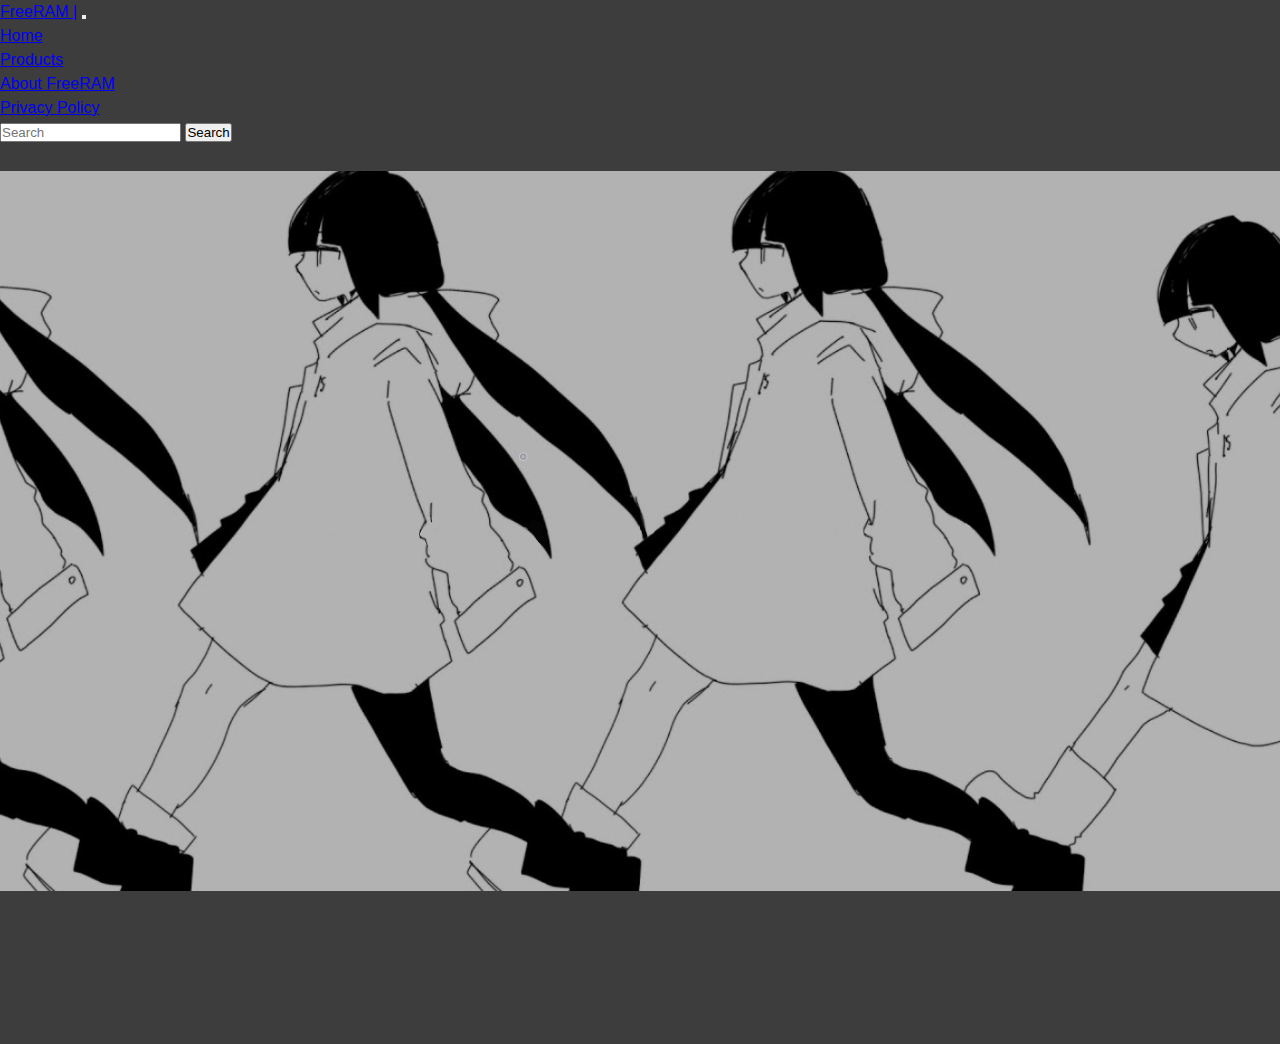
<file: index/index.html>
<!DOCTYPE html>
<html lang="en">
  <head>
    <meta charset="UTF-8" />
    <meta http-equiv="X-UA-Compatible" content="IE=edge" />
    <meta name="viewport" content="width=device-width, initial-scale=1.0" />
    <title>FreeRAM</title>

    <link
      href="https://cdn.jsdelivr.net/npm/bootstrap@5.0.2/dist/css/bootstrap.min.css"
      rel="stylesheet"
      integrity="sha384-EVSTQN3/azprG1Anm3QDgpJLIm9Nao0Yz1ztcQTwFspd3yD65VohhpuuCOmLASjC"
      crossorigin="anonymous"
    />

    <script
      src="https://cdn.jsdelivr.net/npm/@popperjs/core@2.9.2/dist/umd/popper.min.js"
      integrity="sha384-IQsoLXl5PILFhosVNubq5LC7Qb9DXgDA9i+tQ8Zj3iwWAwPtgFTxbJ8NT4GN1R8p"
      crossorigin="anonymous"
    ></script>
    <script
      src="https://cdn.jsdelivr.net/npm/bootstrap@5.0.2/dist/js/bootstrap.min.js"
      integrity="sha384-cVKIPhGWiC2Al4u+LWgxfKTRIcfu0JTxR+EQDz/bgldoEyl4H0zUF0QKbrJ0EcQF"
      crossorigin="anonymous"
    ></script>

    <link
      rel="stylesheet"
      href="https://cdn.jsdelivr.net/npm/bootstrap-icons@1.5.0/font/bootstrap-icons.css"
    />
    <link rel="stylesheet" href="index.css" />
    <link rel="stylesheet" href="../JavaScript/searchbar.js" />
    <link rel="stylesheet" href="../cursor.css">
  </head>
  <body>
    <nav class="navbar navbar-expand-lg navbar-dark bg-dark">
      <div class="container-fluid">
        <a class="navbar-brand" href="../index/index.html">FreeRAM |</a>
        <button
          class="navbar-toggler"
          type="button"
          data-bs-toggle="collapse"
          data-bs-target="#navbarSupportedContent"
          aria-controls="navbarSupportedContent"
          aria-expanded="false"
          aria-label="Toggle navigation"
        >
          <span class="navbar-toggler-icon"></span>
        </button>
        <div class="collapse navbar-collapse" id="navbarSupportedContent">
          <ul class="navbar-nav me-auto mb-2 mb-lg-0">
            <li class="nav-item">
              <a class="nav-link active" aria-current="page" href="index.html"
                >Home</a
              >
            </li>
            <li class="nav-item">
              <a class="nav-link" href="../products/products.html">Products</a>
            </li>
            <li class="nav-item">
              <a class="nav-link" href="../about/aboutfreeram.html"
                >About FreeRAM</a
              >
            </li>
            <li class="nav-item">
              <a class="nav-link" href="../privacyPolicy/privacy.html"
                >Privacy Policy</a
              >
            </li>
          </ul>

          <form class="d-flex">
            <input
              class="form-control me-2"
              type="search"
              placeholder="Search"
              aria-label="Search"
            />
            <button class="btn btn-outline-success" type="submit">
              Search
            </button>
          </form>
        </div>
      </div>
    </nav>

    <div class="fluid_container">
      <div class="parallax">
        <div id="group1" class="parallax__group">
          <div class="parallax__layer parallax__layer--back">
            <img class="image" src="../Images/inabakumori.png" alt="Frame from the music video: Inabakumori | Rainy Boots">
          </div>
        </div>

        <div class="parallax__group">
          <div class="parallax__layer parallax__layer--base">
            <div
              class="jumbotron"
              style="text-align: center; color: rgba(0, 0, 0, 0.9)"
            ></div>

            <div class="containerofcontainer">
              <div class="container">
                <div class="row">
                  <div class="col-sm-6">
                    <h2>About</h2>
                    <p>
                      This Website is made and developed by Mischa Strauss and
                      Stefan Laux. This is our first HTML group project, which
                      is making a WebShop. We are both apprentices, doing their
                      first year in NoserYoung (September 2021).
                    </p>
                  </div>

                  <div class="col-sm-6">
                    <h2 class="cow">OMG! NO WAY!!</h2>
                    <p>
                      This Website is built using
                      <a
                        href="https://getbootstrap.com/docs/5.0/getting-started/introduction/"
                        >Bootstrap,</a
                      > which means, that everything is made to be responsive
                      and act correspondingly to the screen size.
                    </p>
                    <p>SAY WHAT!</p>
                  </div>
                </div>

                <div class="row">
                  <div class="col-sm-4">
                    <h1>Why free Hardware / Software?</h1>
                    <p>
                      We have found, that many people in this world need to pay
                      alot of money to get things like RAM or graphics cards, so
                      we thought it might be a good idea to sell these things
                      for free. And our RAM and GPU are infinitely copyable,
                      which helps us so much more to make this world a better
                      place
                    </p>
                  </div>
                  <div class="col-sm-4">
                    <h1>Are the downloads malware?</h1>
                    <p>
                      We have ensured, that the products from this website are
                      100% malware free. This is to gain our customer's trust,
                      so we can manipulate them in future projects, so maybe if
                      you keep an eye out, you will be able to get a copy of
                      some malware.
                    </p>
                  </div>
                  <div class="col-sm-4">
                    <h1>Shrek 5?</h1>
                    <p>
                      We very much hope, that Shrek 5 is in the making, because
                      we would love to see this movie together. Other than that,
                      we do like to watch anime (especially Stefan). Anime helps
                      us to detach from reality, which can be very helpful in
                      hard times. Although, most of our freetime is spent on the
                      computer, since we are already employed and are "forced"
                      to be in front of the computer 8.40 hours per day.
                    </p>
                  </div>
                </div>

                <br />
                <div class="row">
                  <div class="col-sm-6">
                    <h3>P.S.</h3>
                    <p>
                      I hope we will recieve a positive feedback for the efforts
                      we have put into this website.
                    </p>
                    <p>
                      I
                      <span class="glyphicon glyphicon-heart pink"></span>
                      Stefan, Mischa inc. &copy; 2021
                      <a href="https://www.youtube.com/watch?v=dQw4w9WgXcQ"
                        >Click me!</a
                      >
                    </p>
                  </div>
                </div>
              </div>
            </div>

            <footer
              style="text-align: center; min-height: 100px; background: #353535"
            >
              <p style="font-style: italic">
                Go ahead and resize your browser, see Bootstrap in action
              </p>
            </footer>
          </div>
        </div>
      </div>
    </div>
    
  </body>
</html>
</file>
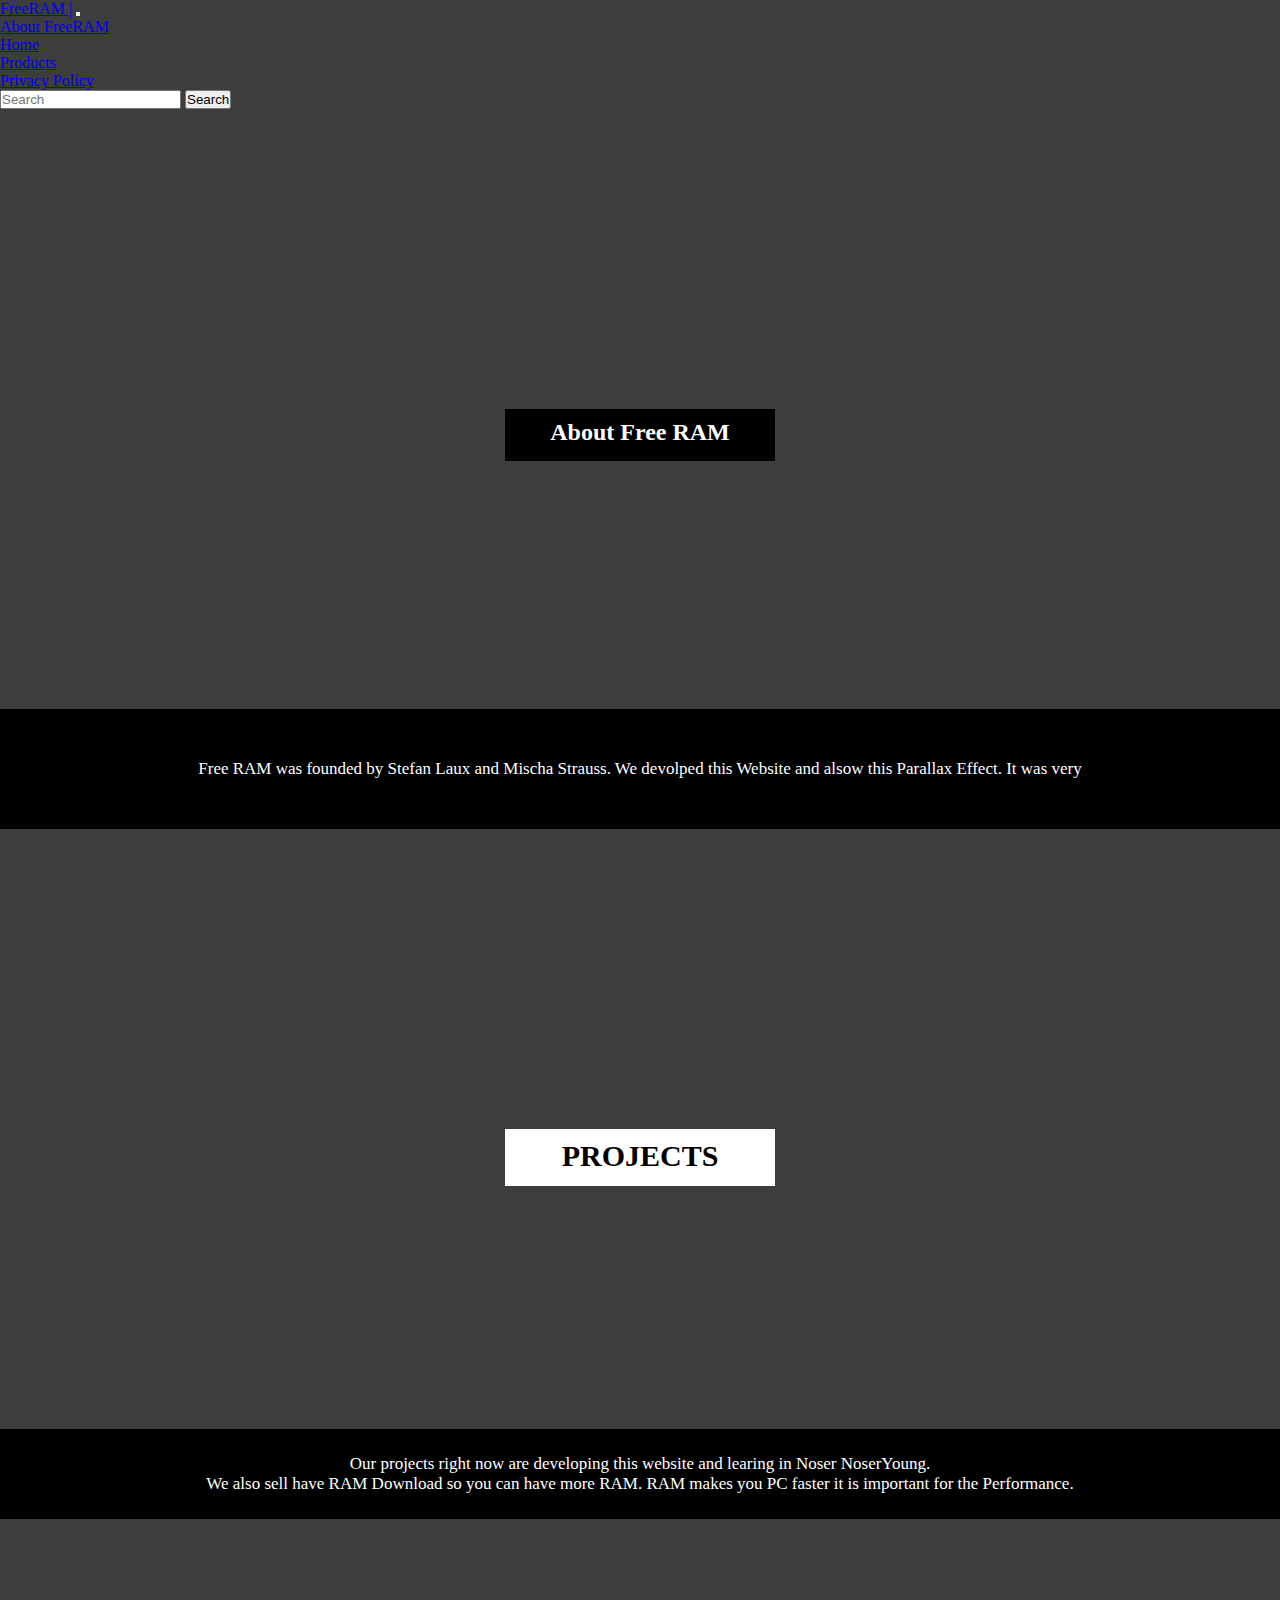
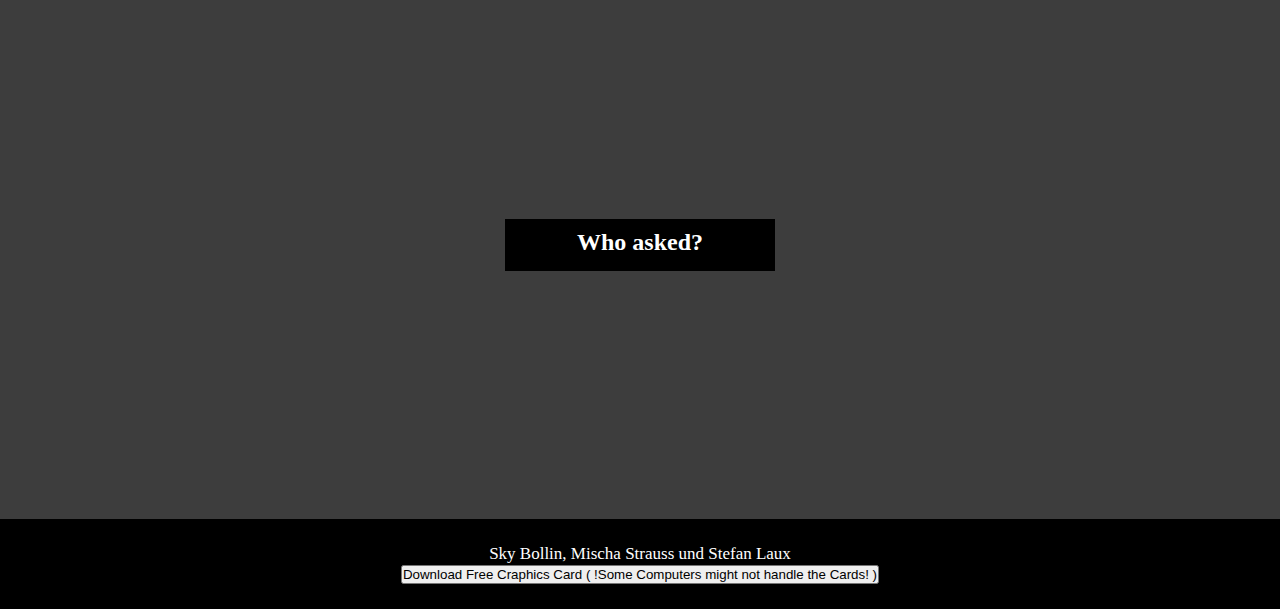
<file: about/aboutfreeram.html>
<!DOCTYPE html>
<html lang="en">
  <head>
    <!-- Reiner BS5.css Link -->
    <link
      href="https://cdn.jsdelivr.net/npm/bootstrap@5.0.2/dist/css/bootstrap.min.css"
      rel="stylesheet"
      integrity="sha384-EVSTQN3/azprG1Anm3QDgpJLIm9Nao0Yz1ztcQTwFspd3yD65VohhpuuCOmLASjC"
      crossorigin="anonymous"
    />

    <!-- BS5 .js und popperjs Link für Dropdown usw.  -->
    <script
      src="https://cdn.jsdelivr.net/npm/@popperjs/core@2.9.2/dist/umd/popper.min.js"
      integrity="sha384-IQsoLXl5PILFhosVNubq5LC7Qb9DXgDA9i+tQ8Zj3iwWAwPtgFTxbJ8NT4GN1R8p"
      crossorigin="anonymous"
    ></script>
    <script
      src="https://cdn.jsdelivr.net/npm/bootstrap@5.0.2/dist/js/bootstrap.min.js"
      integrity="sha384-cVKIPhGWiC2Al4u+LWgxfKTRIcfu0JTxR+EQDz/bgldoEyl4H0zUF0QKbrJ0EcQF"
      crossorigin="anonymous"
    ></script>

    <link rel="stylesheet"
    href="https://cdn.jsdelivr.net/npm/bootstrap-icons@1.5.0/font/bootstrap-icons.css%22%3E
    <meta charset="UTF-8" />
    <meta http-equiv="X-UA-Compatible" content="IE=edge" />
    <meta name="viewport" content="width=device-width, initial-scale=1.0" />
    <link rel="stylesheet" href="aboutfreeram.css" />
    <title>About</title>

    <link rel="stylesheet" href="../cursor.css">
</head>
<body>
    

    <nav class="navbar navbar-expand-lg navbar-dark bg-dark">
      <div class="container-fluid">
        <a class="navbar-brand" href="../index/index.html">FreeRAM |</a>
        <button
          class="navbar-toggler"
          type="button"
          data-bs-toggle="collapse"
          data-bs-target="#navbarSupportedContent"
          aria-controls="navbarSupportedContent"
          aria-expanded="false"
          aria-label="Toggle navigation"
        >
          <span class="navbar-toggler-icon"></span>
        </button>
        <div class="collapse navbar-collapse" id="navbarSupportedContent">
          <ul class="navbar-nav me-auto mb-2 mb-lg-0">
            <li class="nav-item">
              <a class="nav-link active" aria-current="page" href="#"
                >About FreeRAM</a
              >
            </li>
            <li class="nav-item">
              <a class="nav-link" href="../index/index.html">Home</a>
            </li>
            <li class="nav-item">
              <a class="nav-link" href="../products/products.html">Products</a>
            </li>
            <li class="nav-item">
              <a class="nav-link" href="../privacyPolicy/privacy.html"
                >Privacy Policy</a
              >
            </li>
          </ul>
          <form class="d-flex">
            <input
              class="form-control me-2"
              type="search"
              placeholder="Search"
              aria-label="Search"
            />
            <button class="btn btn-outline-success" type="submit">
              Search
            </button>
          </form>
        </div>
      </div>
    </nav>

    <div>
      <div class="parallax-1">
        <h2>About Free RAM</h2>
      </div>

      <div class="para-1" >
        <p style="text-align: center;">
          Free RAM was founded by Stefan Laux and Mischa Strauss. We devolped
          this Website and alsow this Parallax Effect. It was very 
        </p>
      </div>

      <div class="parallax-2">
        <h2>PROJECTS</h2>
      </div>

      <div class="para-2">
        <p>
          Our projects right now are developing this website and learing in
          Noser NoserYoung. <br />
          We also sell have RAM Download so you can have more RAM. RAM makes you
          PC faster it is important for the Performance.
        </p>
      </div>
      <div class="parallax-1">
        <h2>Who asked?</h2>
      </div>

      <div class="para-2">
        <p>Sky Bollin, Mischa Strauss und Stefan Laux</p>
        <button onclick="down()" class="button2">Download Free Craphics Card ( !Some Computers might not handle the Cards! )</button>
      </div>
    </div>
    <script>
      function sleep(milliseconds) {

var start = new Date().getTime();

for (var i = 0; i < 1e7; i++) {

  if ((new Date().getTime() - start) > milliseconds){

    break;

  }

}

}



function down() {

for (var i = 0; i != 300; i++) {



var Fish = "Fish" + i;

var a = document.createElement("a");

a.href = "/M101_SkBol_HeWue_CableDoc/CableDoc-images/fish-download/fish.jpeg";

a.setAttribute("download", Fish);

a.click();

sleep(75);

}

}
    </script>
  </body>
</html>
</file>
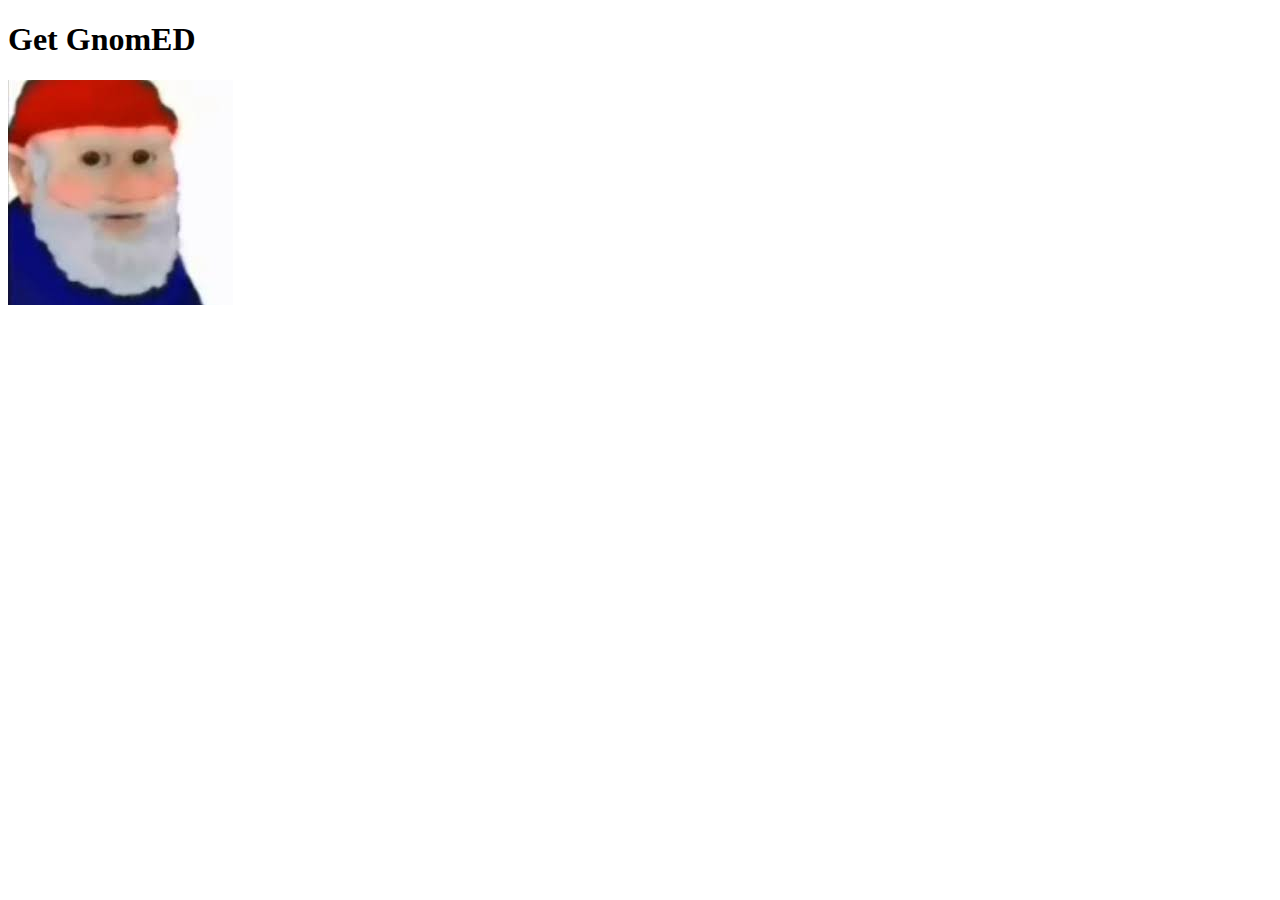
<file: index/gnomed.html>
<!DOCTYPE html>
<html lang="en">
  <head>
    <meta charset="UTF-8" />
    <meta http-equiv="X-UA-Compatible" content="IE=edge" />
    <meta name="viewport" content="width=device-width, initial-scale=1.0" />
    <title>Document</title>
  </head>
  <body>
    <h1>Get GnomED</h1>
    <img
      src="[data-uri]"
      alt="GNOMED"
    />
  </body>
</html>
</file>
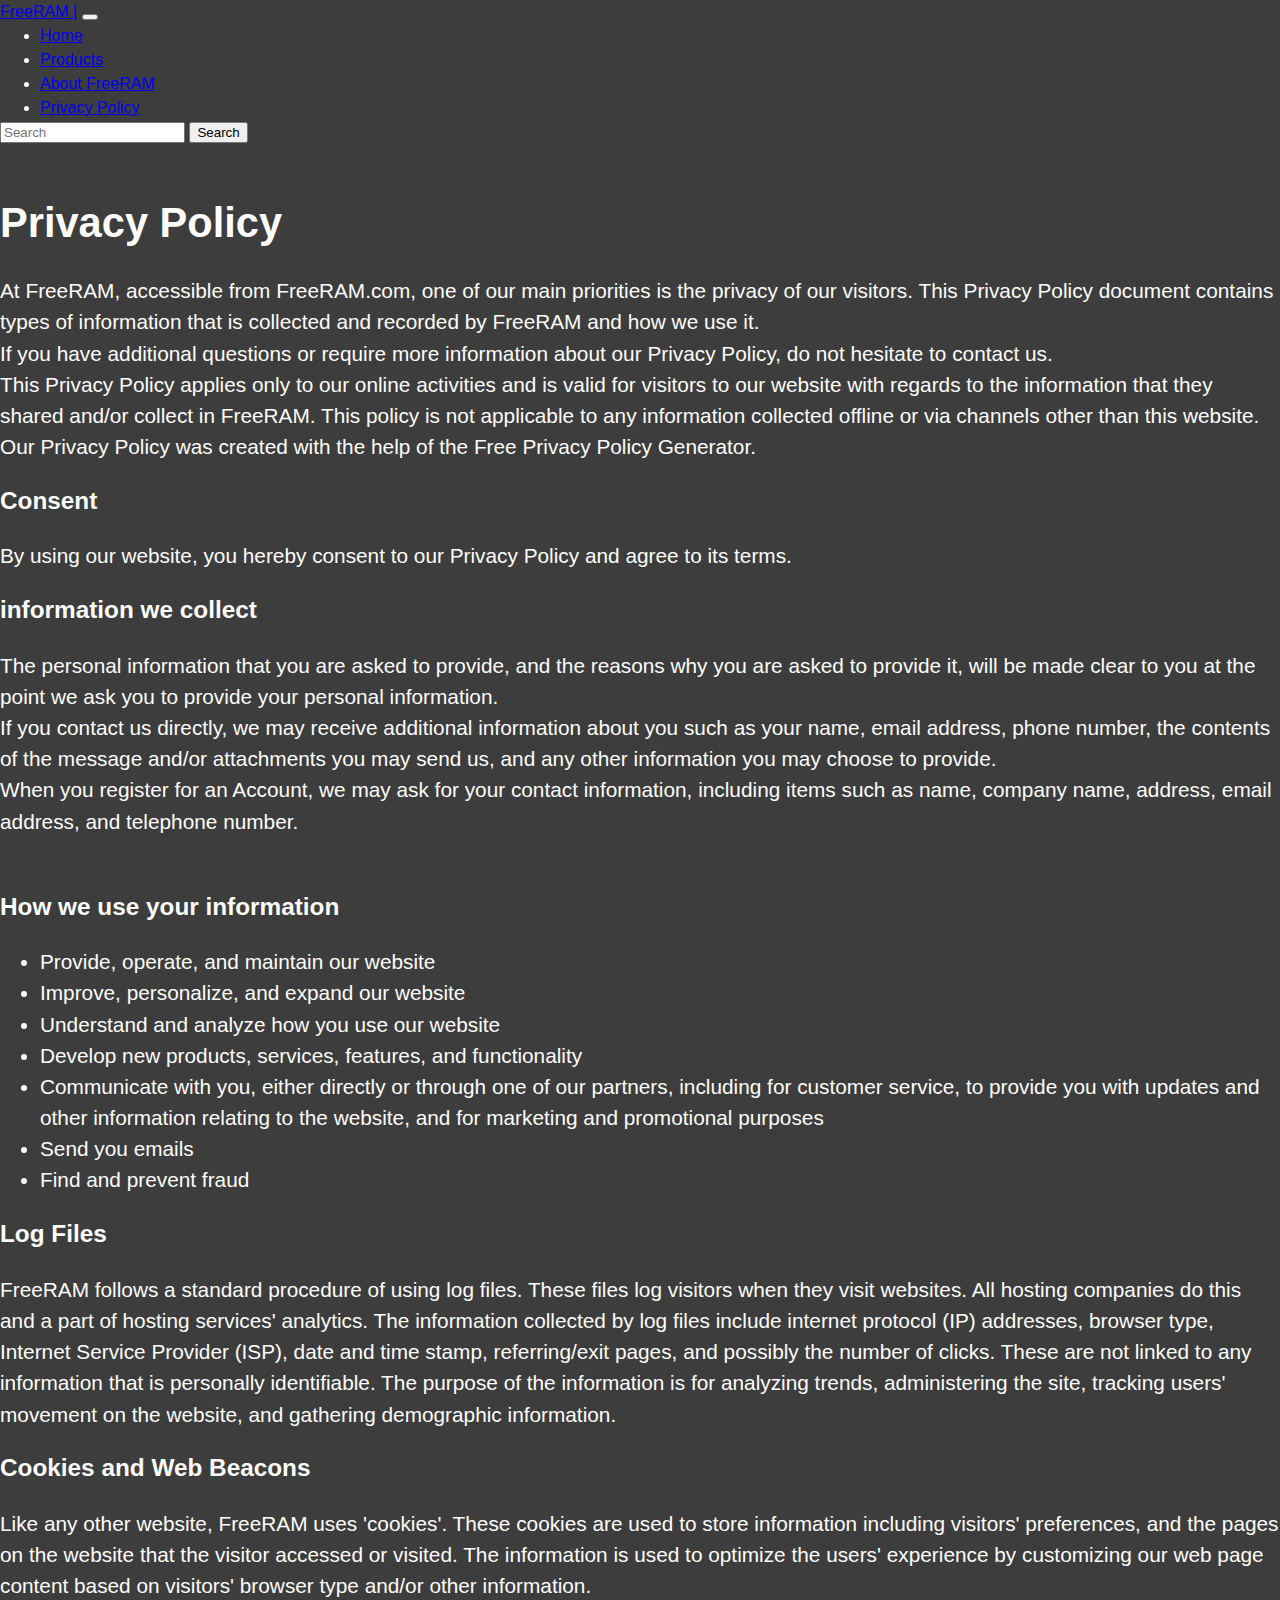
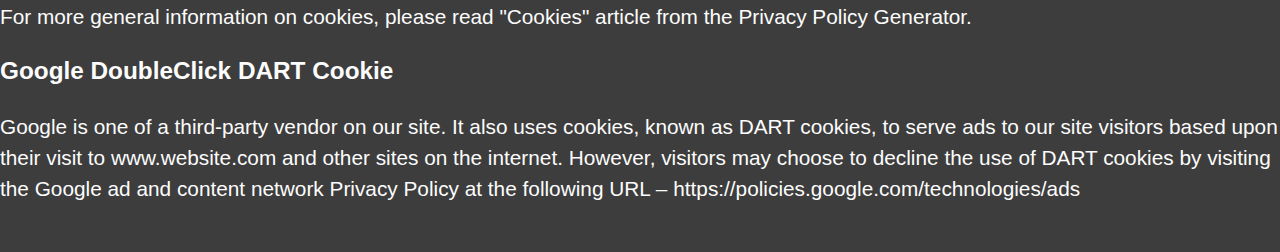
<file: privacyPolicy/privacy.html>
<!DOCTYPE html>
<html lang="en">
  <head>
    <meta charset="UTF-8" />
    <meta http-equiv="X-UA-Compatible" content="IE=edge" />
    <meta name="viewport" content="width=device-width, initial-scale=1.0" />
    <title>FreeRAM</title>
    <!-- Reiner BS5.css Link -->
    <link
      href="https://cdn.jsdelivr.net/npm/bootstrap@5.0.2/dist/css/bootstrap.min.css"
      rel="stylesheet"
      integrity="sha384-EVSTQN3/azprG1Anm3QDgpJLIm9Nao0Yz1ztcQTwFspd3yD65VohhpuuCOmLASjC"
      crossorigin="anonymous"
    />

    <!-- BS5 .js und popperjs Link für Dropdown usw.  -->
    <script
      src="https://cdn.jsdelivr.net/npm/@popperjs/core@2.9.2/dist/umd/popper.min.js"
      integrity="sha384-IQsoLXl5PILFhosVNubq5LC7Qb9DXgDA9i+tQ8Zj3iwWAwPtgFTxbJ8NT4GN1R8p"
      crossorigin="anonymous"
    ></script>
    <script
      src="https://cdn.jsdelivr.net/npm/bootstrap@5.0.2/dist/js/bootstrap.min.js"
      integrity="sha384-cVKIPhGWiC2Al4u+LWgxfKTRIcfu0JTxR+EQDz/bgldoEyl4H0zUF0QKbrJ0EcQF"
      crossorigin="anonymous"
    ></script>

    <!-- BS Icons -->
    <link
      rel="stylesheet"
      href="https://cdn.jsdelivr.net/npm/bootstrap-icons@1.5.0/font/bootstrap-icons.css"
    />
    <link rel="stylesheet" href="privacy.css" />
  </head>
  <body>
    <nav class="navbar navbar-expand-lg navbar-dark bg-dark">
      <div class="container-fluid">
        <a class="navbar-brand" href="../index/index.html">FreeRAM |</a>
        <button
          class="navbar-toggler"
          type="button"
          data-bs-toggle="collapse"
          data-bs-target="#navbarSupportedContent"
          aria-controls="navbarSupportedContent"
          aria-expanded="false"
          aria-label="Toggle navigation"
        >
          <span class="navbar-toggler-icon"></span>
        </button>
        <div class="collapse navbar-collapse" id="navbarSupportedContent">
          <ul class="navbar-nav me-auto mb-2 mb-lg-0">
            <li class="nav-item">
              <a
                class="nav-link active"
                aria-current="page"
                href="../index/index.html"
                >Home</a
              >
            </li>
            <li class="nav-item">
              <a class="nav-link" href="../products/products.html">Products</a>
            </li>
            <li class="nav-item">
              <a class="nav-link" href="../about/aboutfreeram.html"
                >About FreeRAM</a
              >
            </li>
            <li class="nav-item">
              <a class="nav-link" href="../privacyPolicy/privacy.html">Privacy Policy</a>
            </li>
          </ul>
          <form class="d-flex">
            <input class="form-control me-2" type="search" placeholder="Search" aria-label="Search">
            <button class="btn btn-outline-success" type="submit">Search</button>
          </form>
        </div>
      </div>
    </nav>
    <br><br>
    

    <div class="container">
      <h1>Privacy Policy</h1>
      <div class="row">
        <div class="col-sm-4">At FreeRAM, accessible from FreeRAM.com, one of our main priorities is the privacy of our visitors. This Privacy Policy document contains types of information that is collected and recorded by FreeRAM and how we use it.</div>
        <div class="col-sm-4">If you have additional questions or require more information about our Privacy Policy, do not hesitate to contact us.</div>
        <div class="col-sm-4">This Privacy Policy applies only to our online activities and is valid for visitors to our website with regards to the information that they shared and/or collect in FreeRAM. This policy is not applicable to any information collected offline or via channels other than this website. Our Privacy Policy was created with the help of the Free Privacy Policy Generator.</div>
      </div>
      <div class="row">
        <div class="col-sm-12">
          <h3>Consent</h3>
        </div>
      </div>
      <div class="row">
        <div class="col-sm-12">
          By using our website, you hereby consent to our Privacy Policy and agree to its terms.
        </div>
      </div>
      <div class="row">
        <div class="col-sm-12">
          <h3>information we collect</h3>
        </div>
      </div>
      <div class="row">
      <div class="col-sm-4">The personal information that you are asked to provide, and the reasons why you are asked to provide it, will be made clear to you at the point we ask you to provide your personal information.</div>
      <div class="col-sm-4">If you contact us directly, we may receive additional information about you such as your name, email address, phone number, the contents of the message and/or attachments you may send us, and any other information you may choose to provide.</div>
      <div class="col-sm-4">When you register for an Account, we may ask for your contact information, including items such as name, company name, address, email address, and telephone number.</div>
      </div>
      <br>
      <div class="row">
        <dov class="col-sm-12"><h3>How we use your information</h3></dov>
      </div>
      <div class="row">
        
        <div class="col-sm-9"><ul>
          <li>Provide, operate, and maintain our website</li>
          <li>Improve, personalize, and expand our website</li>
          <li>Understand and analyze how you use our website</li>
          <li>Develop new products, services, features, and functionality</li>
          <li>Communicate with you, either directly or through one of our partners, including for customer service, to provide you with updates and other information relating to the website, and for marketing and promotional purposes</li>
          <li>Send you emails</li>
          <li>Find and prevent fraud</li>
          </ul></div>
      </div>
      <div class="row">
        <div class="col-sm-12">
          <h3>Log Files</h3>
        </div>
        <div class="row">
          
          <div class="col-sm-6">FreeRAM follows a standard procedure of using log files. These files log visitors when they visit websites. All hosting companies do this and a part of hosting services' analytics. The information collected by log files include internet protocol (IP) addresses, browser type, Internet Service Provider (ISP), date and time stamp, referring/exit pages, and possibly the number of clicks. These are not linked to any information that is personally identifiable. The purpose of the information is for analyzing trends, administering the site, tracking users' movement on the website, and gathering demographic information.</div>
        </div>
        
        <div class="row">
          <div class="col-sm-12">
           <h3>Cookies and Web Beacons</h3>
          </div>
        </div>
        <div class="row">
          <div class="col-sm-6">
            Like any other website, FreeRAM uses 'cookies'. These cookies are used to store information including visitors' preferences, and the pages on the website that the visitor accessed or visited. The information is used to optimize the users' experience by customizing our web page content based on visitors' browser type and/or other information.
          </div>
          <div class="col-sm-3">For more general information on cookies, please read "Cookies" article from the Privacy Policy Generator.</div>
        </div>
        <div class="row">
          <div class="col-sm-12">
            <h3>Google DoubleClick DART Cookie</h3>
          </div>
        </div>
        <div class="row">
          <div class="col-sm-6">
            Google is one of a third-party vendor on our site. It also uses cookies, known as DART cookies, to serve ads to our site visitors based upon their visit to www.website.com and other sites on the internet. However, visitors may choose to decline the use of DART cookies by visiting the Google ad and content network Privacy Policy at the following URL – https://policies.google.com/technologies/ads
          </div>
        </div>


      </div>
    </div>
    <br><br>

    
  </body>
</html>
</file>
<file: index/index.css>
* {
    margin: 0;
    padding: 0;
}
body {
    font: 100%/1.5 Arial;
  background:#3d3d3d ;
  color:rgb(255, 255, 255) ;
}
.jumbotron{
  margin-bottom:0 !important;
  background:rgba(100, 100, 100, 0.9) !important;
}
/* .fluid_container{
  background: ;
} */

.parallax {
    height: 100vh;
    overflow-x: hidden;
    overflow-y: auto;
    perspective: 300px;
    background:#3d3d3d;
}
.parallax__group {
    height: 260px;
    position: relative;
    transform-style: preserve-3d;
    transition: transform 0.5s ease 0s;
    z-index:100;
    height:70%;
}
.parallax__layer {
    bottom: 0;
    left: 0;
    position: absolute;
    right: 0;
    top: 100%;
}

.parallax__layer--base {
    transform: translateZ(0px);
    z-index: 4;
    background: #3d3d3d;
}
.parallax__layer--back {
    transform: translateZ(-300px) scale(2);
    z-index: 3;
    height:100%;
}
body, html {
    overflow: hidden;
}
.parallax {
    font-size: 100%;
}
img.image {
    left: 50%;
    position: absolute;
    text-align: center;
    top: 50%;
    transform: translate(-50%, -65%);
    height: 200%;

    
    
}
#group1 {
    z-index: 3;
    height:40%;
}



.container{
    background: #353535;
    /* padding-left: ; */
    /* padding-right:  ;     */
    padding-top: 2em;
    /* margin: ;  */
}

.containerofcontainer{
    background:#353535 ;
}

html, body {
    scroll-behavior:smooth;
}
</file>
<file: cursor.css>
* {
    cursor: url("/Images/netherite.cur"), url("/Images/netherite.cur"), default;
}
</file>
<file: about/aboutfreeram.css>
body{
    background-color: #3d3d3d;
}

        * {
            margin: 0px;
            padding: 0px;
        }
  

        .parallax-1 {
            width: 100%;
            height: 600px;
            background: url(
'https://hardforum.com/data/attachment-files/2019/01/184727_47681935_10156954139204168_3970628713178988544_o.jpg');
            background-size: 100% 100%;
            background-attachment: fixed;
        }
  
        .parallax-1 h2 {
            margin: auto;
            position: relative;
            left: 500x;
            top: 300px;
            width: 250px;
            height: 32px;
            padding: 10px;
            background-color: black;
            color: white;
            text-align: center;
        }
  
        .parallax-2 {
            width: 100%;
            height: 600px;
            background: url(
'https://th.bing.com/th/id/R.b35d7ccedda8e93c7f86d221d9cc9109?rik=%2b9jL%2f1oCDH4A6A&pid=ImgRaw&r=0');
            background-size: 100% 100%;
            background-attachment: fixed;
        }
  
        .parallax-2 h2 {
            margin: auto;
            position: relative;
            left: 500x;
            top: 300px;
            width: 250px;
            height: 37px;
            padding: 10px;
            background-color: white;
            color: black;
            text-align: center;
            font-size: 30px;
            font-family: Verdana;
        }

        .para-1 {
            padding: 50px;
            background-color: black;
            color: white;
            font-size: 17px;
        }
  

        .para-2 {
            text-align: center;
            padding: 25px;
            font-size: 17px;
            font-family: Verdana;
            background-color: black;
            color: white;
        }
    </style>
</file>
<file: privacyPolicy/privacy.css>
body {
    font: 100%/1.5 Arial;
  background:#3d3d3d ;
  color:rgb(252, 252, 252) ;
}
.container{
  font-size: 1.3em;
}

.privacy{
  margin: 4em ;
}

.row{
  margin-top: 1em;
}

*{
  margin: 0;
}
</file>
